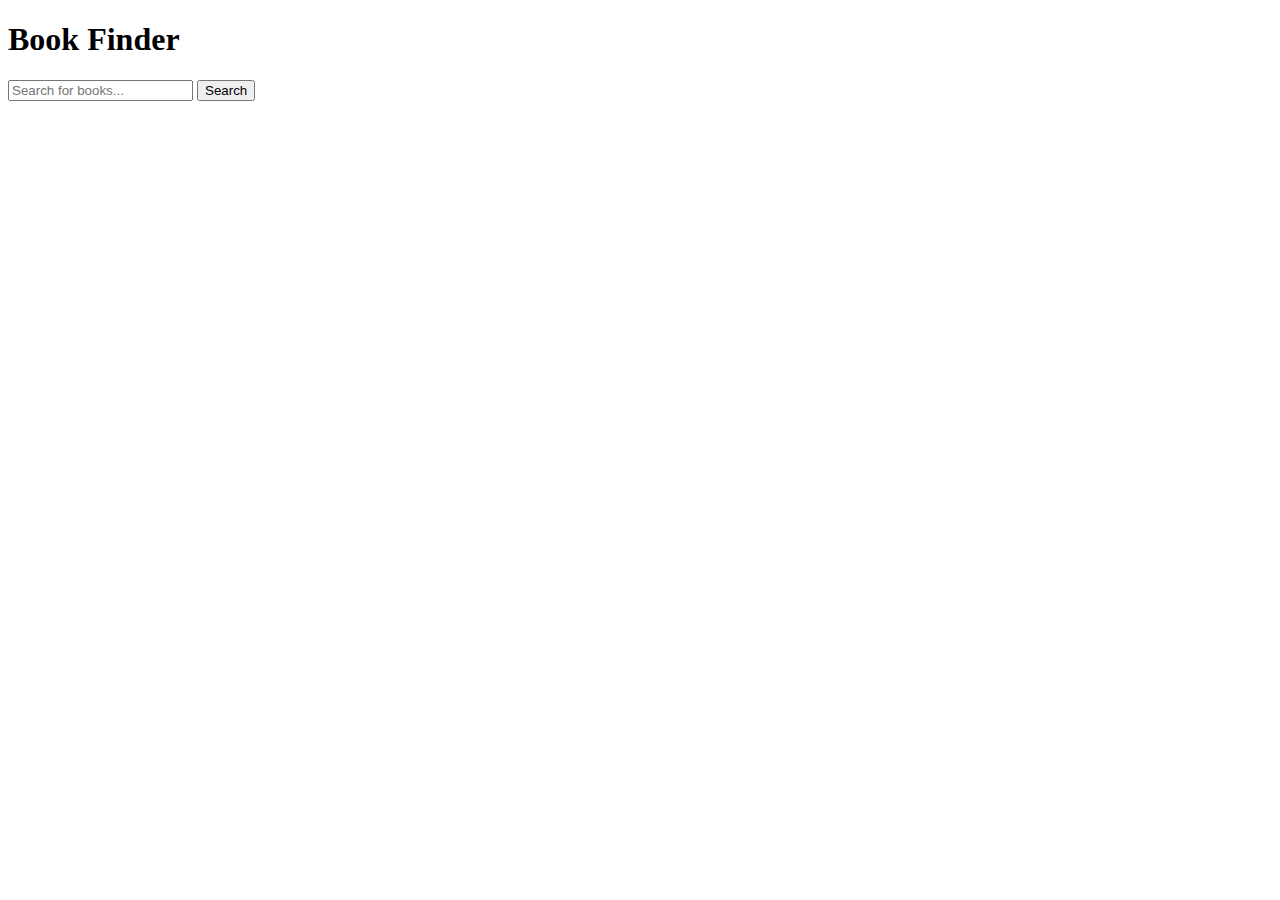
<file: apitest.html>
<!DOCTYPE html>
<html lang="en">
<head>
    <meta charset="UTF-8">
    <meta name="viewport" content="width=device-width, initial-scale=1.0">
    <title>Google Books API Example</title>
    <script src="apitest.html" defer></script>
</head>
<body>
    <h1>Book Finder</h1>
    <form id="myform">
        <input type="text" id="books" placeholder="Search for books..." required/>
        <button type="submit">Search</button>
        <body id="book-list"></button>
    </form>
    <div id="result"></div>
    <script src="apitest.js"></script>
</body>
</html>
</file>
